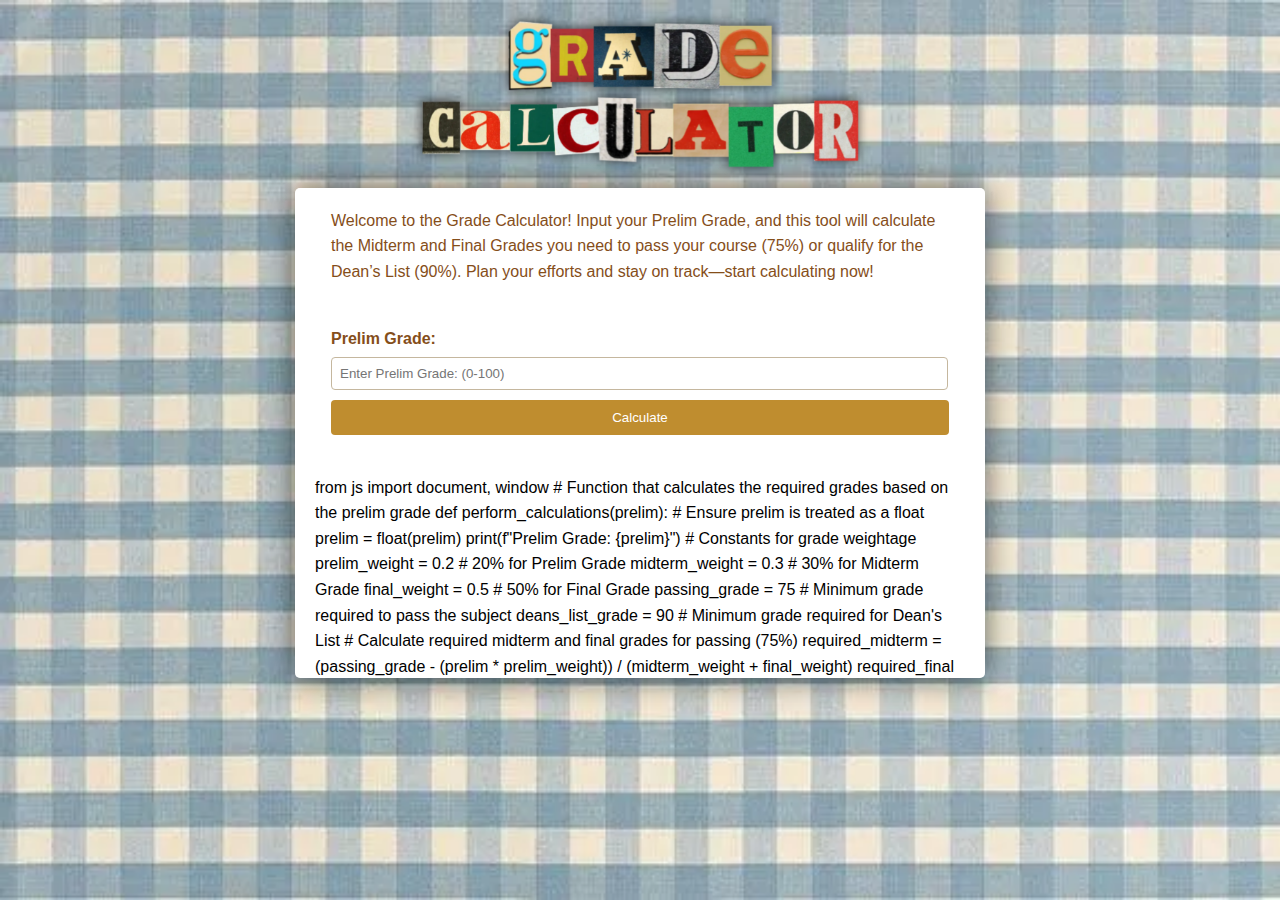
<file: docs/index.html>
<!DOCTYPE html>
<html lang="en">
<head>
    <!-- Meta information for character encoding and viewport settings -->
    <meta charset="UTF-8">
    <meta name="viewport" content="width=device-width, initial-scale=1.0">
    <title>Grade Calculator</title>
    
    <!-- Link to external stylesheet for styling the webpage -->
    <link rel="stylesheet" href="static/styles.css">
    
    <!-- Load the PyScript library for running Python code in the browser -->
    <script src="https://pyscript.net/latest/pyscript.js"></script>
</head>
<body>
    <!-- Background image-->
    <img class="background_img" src="images/gingham5.webp">

    <!-- Logo image-->
    <img class="logo_img" src="images/logo.webp">

    <div class="container">
        <p class="intro">Welcome to the Grade Calculator! Input your Prelim Grade, and this tool will calculate the Midterm and Final Grades you need to pass your course (75%) or qualify for the Dean’s List (90%). Plan your efforts and stay on track—start calculating now!</p>
        <br>
        <!-- Form for user input: the prelim grade is required -->
        <form id="grade-form" onsubmit="handleSubmit(event)">
            <label for="prelim">Prelim Grade:</label>
            <!-- Input field for Prelim Grade. The value must be between 0 and 100 -->
            <input type="number" id="prelim" name="prelim" min="0" max="100" step="0.01" required placeholder="Enter Prelim Grade: (0-100)" oninvalid="this.setCustomValidity('Please enter a valid number between 0 and 100, with up to 2 decimal places only.')" oninput="this.setCustomValidity('')">
            <button type="submit">Calculate</button>
        </form>
        
        <!-- Sections to display error or result messages dynamically -->
        <div id="error-message"></div>
        <div id="result-message"></div>

        <!-- PyScript block where the Python logic resides -->
        <py-script>
            from js import document, window
        
            # Function that calculates the required grades based on the prelim grade
            def perform_calculations(prelim):
                # Ensure prelim is treated as a float
                prelim = float(prelim)
                print(f"Prelim Grade: {prelim}")  
                
                # Constants for grade weightage
                prelim_weight = 0.2  # 20% for Prelim Grade
                midterm_weight = 0.3  # 30% for Midterm Grade
                final_weight = 0.5    # 50% for Final Grade
                
                passing_grade = 75     # Minimum grade required to pass the subject
                deans_list_grade = 90  # Minimum grade required for Dean's List

                # Calculate required midterm and final grades for passing (75%)
                required_midterm = (passing_grade - (prelim * prelim_weight)) / (midterm_weight + final_weight)
                required_final = (passing_grade - (prelim * prelim_weight) - (required_midterm * midterm_weight)) / final_weight
                                
                # Calculate grades required for Dean's List status
                deans_midterm = (deans_list_grade - (prelim * prelim_weight)) / (midterm_weight + final_weight)
                deans_final = (deans_list_grade - (prelim * prelim_weight) - (deans_midterm * midterm_weight)) / final_weight
                
                # Generate HTML result message with calculated grades
                result_message = "<h2>Results</h2>"

                # Check if the required midterm and final grades for passing are within range
                if 0 <= required_midterm <= 100 and 0 <= required_final <= 100:
                    result_message += f"""
                        <p><strong>Prelim Grade: {prelim}</strong></p>
                        <p>____________________________________________________________</p>
                        <br>
                        <h3>You have a chance to pass!</h3>
                        <h4>To pass with a minimum grade of 75%, aim for the required grades below:</h4>
                        <br>
                        <p><strong>Required Midterm Grade: {required_midterm:.2f}</strong></p>
                        <p><strong>Required Final Grade: {required_final:.2f}</strong></p>
                        <p>____________________________________________________________</p>
                        <br>
                    """
                else:
                    result_message += "<p>It is difficult to pass.</p>"

                # Check if the required grades for the Dean's List are achievable
                if deans_midterm > 100 or deans_final > 100:
                    result_message += f"""
                        <h3>Dean's Lister Status</h3>
                        <h4>Unfortunately, you cannot achieve Dean's Lister status with your current grade.</h4>
                    """    
                else:
                    # Construct Dean's List result message
                    result_message += f"""
                        <h3>Dean's Lister Status</h3>
                        <h4>To qualify for the Dean's List (90% subject grade), achieve the following this semester:</h4>
                        <br>
                        <p><strong>Required Midterm Grade: {deans_midterm:.2f}</strong></p>
                        <p><strong>Required Final Grade: {deans_final:.2f}</strong></p>
                    """
                
                # Return the result as an HTML string
                return result_message

        
            # Expose the perform_calculations function to JavaScript for use in the browser
            window.perform_calculations = perform_calculations
        </py-script>
                      
        
        <script>
            // JavaScript function to handle the form submission
            async function handleSubmit(event) {
                // Prevent the default form submission, so we can handle it with JS/Python
                event.preventDefault();

                // Get the prelim grade input from the form
                const prelimInput = document.getElementById("prelim").value;
                const prelimGrade = parseFloat(prelimInput); // Convert the input to a float (number)

                // Call the Python function to perform calculations with the given prelim grade
                const results = await window.perform_calculations(prelimGrade);

                // Display the calculated results in the "result-message" div
                document.getElementById("result-message").innerHTML = results;

                // Clear any previous error messages
                document.getElementById("error-message").innerHTML = "";

                // Clear the input field after the form is submitted
                document.getElementById("prelim").value = "";

                // Scroll to the result-message div
               document.getElementById("result-message").scrollIntoView({ behavior: "smooth" });
            }
        </script>
    </div>
</body>
</html>
</file>
<file: docs/static/styles.css>
body {
    font-family: Arial, sans-serif;
    line-height: 1.6;
    margin: 0;
    padding: 0;
    overflow: hidden;
}

.logo_img{
    display: block;  /* Center the logo horizontally */
    margin: 0rem auto; /* Adjust space around the logo */
    margin-bottom: 0px;
    max-width: 80%; /* Set a maximum width for the logo */
    width: 30rem ;
    height: auto; /* Maintain aspect ratio */
    top:3rem;
}

.container {
    max-width: 80%;
    margin: 2rem auto;
    margin-top:0px;
    margin-bottom: 1rem;
    padding: 20px;
    background-color: #fff;
    border-radius: 5px;
    box-shadow: 0 0 30px rgba(0, 0, 0, 0.6);
    width: 650px;
    overflow-y: auto; 
    min-height: 15.62rem;
    max-height: 50vh;
}

h2, h3, h4, p, label{
    margin: 0px;
    color: #854e1a; 
}

h4{
    font-style: italic;
    font-weight: normal;
}
h1 {
    text-align: center;
}

form {
    margin: 1rem;

}

label {
    display: block;
    margin-bottom: 5px;
}

input[type="number"] {
    width: 97%;;
    padding: 8px;
    margin-bottom: 10px;
    border: 1px solid #c5b79e;
    border-radius: 4px;
}

/* Remove spinner for Chrome, Safari, Edge, Opera */
input[type="number"]::-webkit-outer-spin-button,
input[type="number"]::-webkit-inner-spin-button {
    -webkit-appearance: none;
    margin: 0;
}

button {
    display: block;
    width: 100%;
    padding: 10px;
    background-color: #bf8d2f;
    color: #fff;
    border: none;
    border-radius: 4px;
    cursor: pointer;
}

button:hover {
    background-color: #9d7427;
}

.result, .error {
    background-color: #e9e9e9;
    padding: 15px;
    border-radius: 5px;
    margin-top: 20px;
}

.error {
    background-color: #ffdddd;
    color: #f44336;
}

#result-message{
    padding-left: 1rem;
    padding-right: 1rem;
    padding-top:0px;
}



#grade-form{
    margin-bottom: 2.5rem;
}

label {
    font-weight: bold;
}

.background_img {
    background-size: cover; /* Cover the entire viewport */
    background-position: center; /* Center the image */
    height: 100vh; /* Full viewport height */
    width: 100vw; /* Full viewport width */
    z-index: -1000;
    position: absolute;
    top:0px;
}

.intro{
    padding-left: 1rem;
    padding-right: 1rem;
}
</file>
